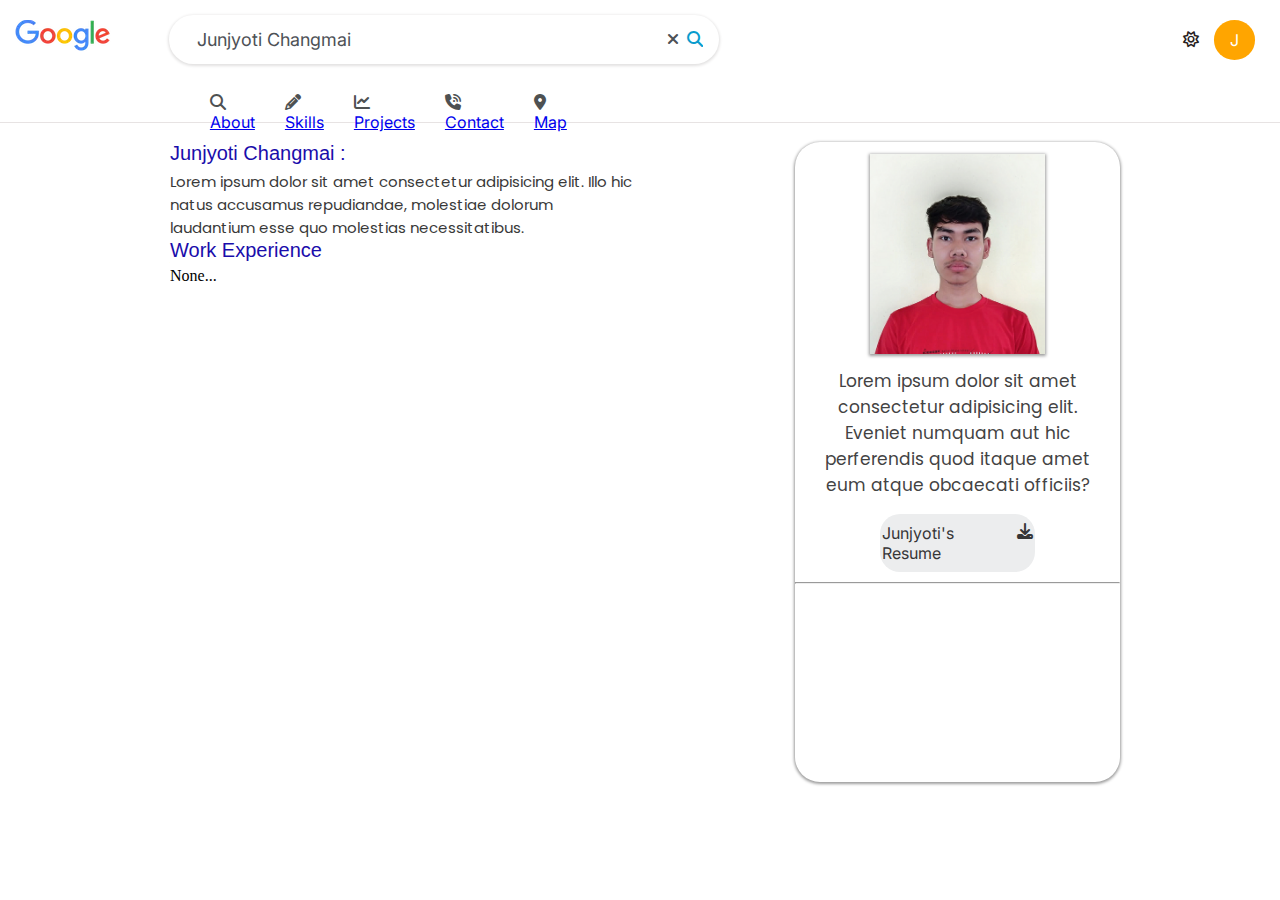
<file: index.html>
<!DOCTYPE html>
<html lang="en">

<head>
    <meta charset="UTF-8">
    <meta name="viewport" content="width=device-width, initial-scale=1.0">
    <link rel="stylesheet" href="https://cdnjs.cloudflare.com/ajax/libs/font-awesome/6.5.1/css/all.min.css">
    <link rel="stylesheet" href="style.css">
    <title>Google Portfolio</title>
</head>

<body>
    <div class="header">
        <div class="sub_Header">
            <div class="sub_header_part1">
                <div class="main_logo">
                    <div class="logo"><img src="./imgs/google logo.webp"></div>
                </div>

                <div class="main_search_bar">
                    <div class="search_Bar">
                        <div class="small_search_bar">
                            <input id="searchBar" type="text" value="Junjyoti Changmai">
                        </div>

                        <div class="main_search_icon">
                            <div class="cross_icon" onclick="searchErase()">
                                <i class="fa-solid fa-xmark" style="color: rgb(77, 81, 86);"></i>
                            </div>
                            <div class="search_icon">
                                <i class="fa-solid fa-magnifying-glass" style="color: rgb(9, 156, 205);"></i>
                            </div>
                        </div>
                    </div>
                </div>
            </div>
            <div class="sub_header_part2">
                <div class="day_icon">
                    <i class="fa-regular fa-sun" style="color: rgb(39, 32, 32);"></i>
                </div>
                <div class="main_profile_icon">
                    <div class="profile_Icon">J</div>
                </div>
            </div>
        </div>

        <div class="sub_header2">
            <ul>
                <li>
                    <a class="links" href="index.html">
                        <div class="SH2icons"><i class="fa-solid fa-magnifying-glass"
                                style="color: rgb(78, 81, 82);"></i>
                        </div>About
                    </a>
                </li>

                <li>
                    <a class="links" href="skill.html">
                        <div class="SH2icons"><i class="fa-solid fa-pencil" style="color: rgb(78, 81, 82);"></i></div>
                        Skills
                    </a>
                </li>

                <li>
                    <a class="links" href="project.html">
                        <div class="SH2icons"><i class="fa-solid fa-chart-line" style="color: rgb(78, 81, 82);"></i>
                        </div>
                        Projects
                    </a>
                </li>

                <li>
                    <a class="links" href="#">
                        <div class="SH2icons"><i class="fa-solid fa-phone-volume" style="color: rgb(78, 81, 82);"></i>
                        </div>
                        Contact
                    </a>
                </li>

                <li>
                    <a class="links" href="#">
                        <div class="SH2icons"><i class="fa-solid fa-location-dot" style="color: rgb(78, 81, 82);"></i>
                        </div>
                        Map
                    </a>
                </li>
            </ul>
        </div>

    </div>


    <div class="main_content">
        <div class="main_part_1">
            <h2 class="Myname">Junjyoti Changmai :</h2>
            <p class="aboutMe">Lorem ipsum dolor sit amet consectetur adipisicing elit. Illo hic natus accusamus repudiandae, molestiae dolorum laudantium esse quo molestias necessitatibus.
            </p>

            <div class="workExp">
                <h3 class="Myname">Work Experience</h3>
                <p>None...</p>
            </div>
        </div>


        <div class="main_part_2">
            <div class="myPhoto">
                <img class="myImg" src="./imgs/Junjyoti voter.jpg" alt="">
            </div>
            <div class="aboutme">Lorem ipsum dolor sit amet consectetur adipisicing elit. Eveniet numquam aut hic
                perferendis quod itaque amet eum atque obcaecati officiis?</div>
            <div class="junResume" id="junResume">
                <div class="jr">Junjyoti's Resume </div>
                <i class="fa-solid fa-download"></i>
            </div>

            <hr>
        </div>
    </div>

    <script src="script.js"></script>
</body>

</html>
</file>
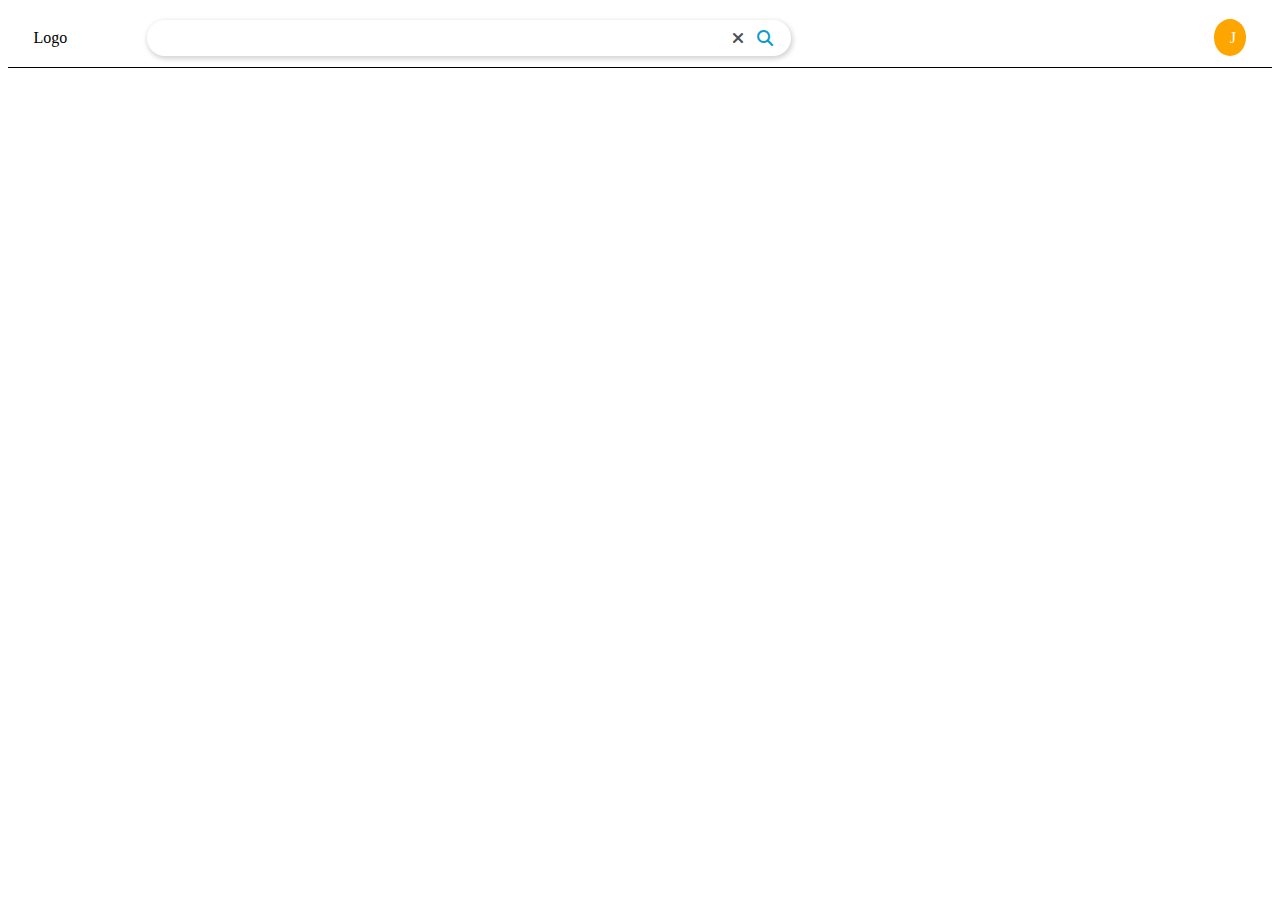
<file: project.html>
<!DOCTYPE html>
<html lang="en">
<head>
    <meta charset="UTF-8">
    <meta name="viewport" content="width=device-width, initial-scale=1.0">
    <link rel="stylesheet" href="https://cdnjs.cloudflare.com/ajax/libs/font-awesome/6.5.1/css/all.min.css">
    <link rel="stylesheet" href="project.css">
    <title>Projects</title>
</head>
<body>
    <div class="navber">
        <div class="logo">Logo</div>
        <div class="search-bar">
            <input type="text" value="">
            <div class="search-bar-icon">
                <i class="fa-solid fa-xmark" style="color: rgb(77, 81, 86);"></i>
                <i class="fa-solid fa-magnifying-glass" style="color: rgb(9, 156, 205);"></i>
            </div>
        </div> 
        <div class="profile-icon">J</div>
    </div>
</body>
</html>
</file>
<file: style.css>
@import url('https://fonts.googleapis.com/css2?family=Inter:wght@200;500&family=Poppins:wght@200;400&display=swap');

  * {
      box-sizing: border-box;
      margin: 0;
      padding: 0;
  }

  .header {
      height: 117px;
      box-shadow: 0px 1px rgb(231, 227, 227);
  }

  .sub_Header {
      height: 70px;
      margin: 5px;
      background-color: white;
      color: white;
      padding: 10px;
      display: flex;
      justify-content: space-between;
  }

  .sub_header_part1 {
      display: flex;
  }

  .sub_header_part2 {
      display: flex;
      align-items: center;
      padding: 0px 10px;
  }

  .main_logo {
      padding-top: 5px;
  }

  .main_search_bar {
      padding-left: 3.6rem;
      padding-right: 4rem;
  }

  .search_Bar {
      border: 1px solid transparent;
      border-radius: 25px;
      padding: 13px 15px;
      width: 43vw;
      display: flex;
      align-items: center;
      justify-content: space-between;
      /* box-shadow: 0px 2px 2px 0px rgb(240, 240, 240), 0px 2px 2px 0px rgb(216, 216, 216); */
      box-shadow: 0px 1px 3px 1px rgb(226, 225, 225);
  }

  .search_Bar:hover {
      border: 1px solid transparent;
      border-radius: 25px;
      padding: 13px 15px;
      width: 43vw;
      display: flex;
      align-items: center;
      justify-content: space-between;
      /* box-shadow: 0px 2px 2px 0px rgb(229, 229, 229), 0px 2px 2px 0px rgb(216, 216, 216); */
      box-shadow: 0px 1px 3px 1px rgb(186, 186, 186);

  }

  .search_Bar input {
      padding-left: 12px;
      border: 0;
      font-size: 18px;
      font-family: 'Inter', sans-serif;
      width: 34vw;
      color: rgba(77, 81, 86);
      outline: none;
  }

  .main_search_icon {
      display: flex;

  }

  .cross_icon {
      padding: 0px 8px;
      cursor: pointer;
  }

  .search_icon {
      cursor: pointer;
  }

  .main_profile_icon {
      position: relative;
  }

  .day_icon {
      padding: 0px 15px;
      cursor: pointer;
  }

  .profile_Icon {
      color: white;
      background-color: orange;
      padding: 0.6rem 1rem;
      border-radius: 50%;
      cursor: pointer;
      font-family: 'Inter', sans-serif;
  }

  ul {
      display: flex;
      align-items: center;
      margin-left: 12.18rem;
  }

  li {
      display: flex;
      list-style: none;
      padding: 12px 15px;
      font-family: 'Inter', sans-serif;
      cursor: pointer;
      font-size: 16px;
  }

  .SH2icons {
      margin-right: 10px;
  }

  .sub_header2 {
      height: 40px;
  }





  .main_content {
      display: flex;
      padding-left: 170px;
  }

  .main_part_1 {
      padding-top: 20px;
      width: 42vw;
      margin-right: 160px;
  }

  .Myname {
      font-size: 20px;
      font-family: 'Arial', sans-serif;
      color: #1A0DAB;
      margin: 0px 0px 5px;
      font-weight: 300;
  }

  .aboutMe {
      font-size: 15px;
      font-family: 'Poppins', sans-serif;
      color: rgb(57, 57, 57);
  }

  .myPhoto {
      padding-top: 12px;
      display: flex;
      justify-content: center;
  }

  .myImg {
      height: 200px;
      box-shadow: 0px 1px 3px 1px rgb(157, 157, 157);
  }

  .main_part_2 {
      border: none;
      border-radius: 25px;
      margin: 20px 160px 0px 0px;
      width: 375px;
      height: 40rem;
      box-shadow: 0px 1px 3px 1px rgb(157, 157, 157);
  }

  .aboutme {
      padding: 14px 10px 6px 10px;
      font-family: 'Poppins', sans-serif;
      font-size: 17px;
      text-align: center;
      color: rgb(67, 67, 67);
  }

  .junResume {
      border: none;
      display: flex;
      justify-content: center;
      margin: 10px 85px;
      padding: 9px 2px;
      border-radius: 20px;
      background-color: rgb(236, 237, 238);
      cursor: pointer;
      color: rgb(54, 54, 55);
      font-family: 'Inter', sans-serif;
  }

  .jr {
      padding-right: 7px;
  }
</file>
<file: project.css>
* {
    box-sizing: border-box;
}

.navber {
    border-bottom: 1px solid black;
    width: 100%;
    display: flex;
    height: 60px;
    align-items: center;
}

.logo {
    width: 9vw;
    margin-left: 2vw;
}

.search-bar {
    width: 51.2vw;
    height: 36px;
    border: none;
    border-radius: 24px;
    display: flex;
    align-items: center;
    margin-right: 33vw;
    box-shadow: 1px 2px 5px 1px rgb(213, 212, 212);
}

.search-bar input {
    width: 43vw;
    margin-left: 1.7vw;
    outline: none;
    border: none;
}

.profile-icon {
    width: calc(100% - 96.2vw);
    color: white;
    background-color: orange;
    padding: 0.6rem 1rem;
    border-radius: 50%;
    margin-right: 2vw;
    cursor: pointer;
}

.search-bar-icon {
    display: flex;
    align-items: center;
    gap: 1vw;
    margin-left: 1vw;
}

@media (max-width: 700px) {
    .navber {
        border-bottom: 1px solid black;
        width: 100%;
        display: flex;
        height: 60px;
        align-items: center;
    }

    .logo {
        position: absolute;
        width: 9vw;
        margin-left: 2vw;
    }
    
    .search-bar {
        width: 51.2vw;
        height: 36px;
        border: none;
        border-radius: 24px;
        display: flex;
        align-items: center;
        margin-right: 33vw;
        box-shadow: 1px 2px 5px 1px rgb(213, 212, 212);
    }
    
    .search-bar input {
        width: 43vw;
        margin-left: 1.7vw;
        outline: none;
        border: none;
    }

    .search-bar-icon {
        display: flex;
        align-items: center;
        gap: 1vw;
        margin-left: 1vw;
    }
    
    .profile-icon {
        position: absolute;
        top:50%;
        left: 50%;
        /* width: calc(100% - 96.2vw); */
        color: white;
        background-color: orange;
        padding: 0.6rem 1rem;
        border-radius: 50%;
        margin-right: 2vw;
        cursor: pointer;
    }
    

    
}
</file>
